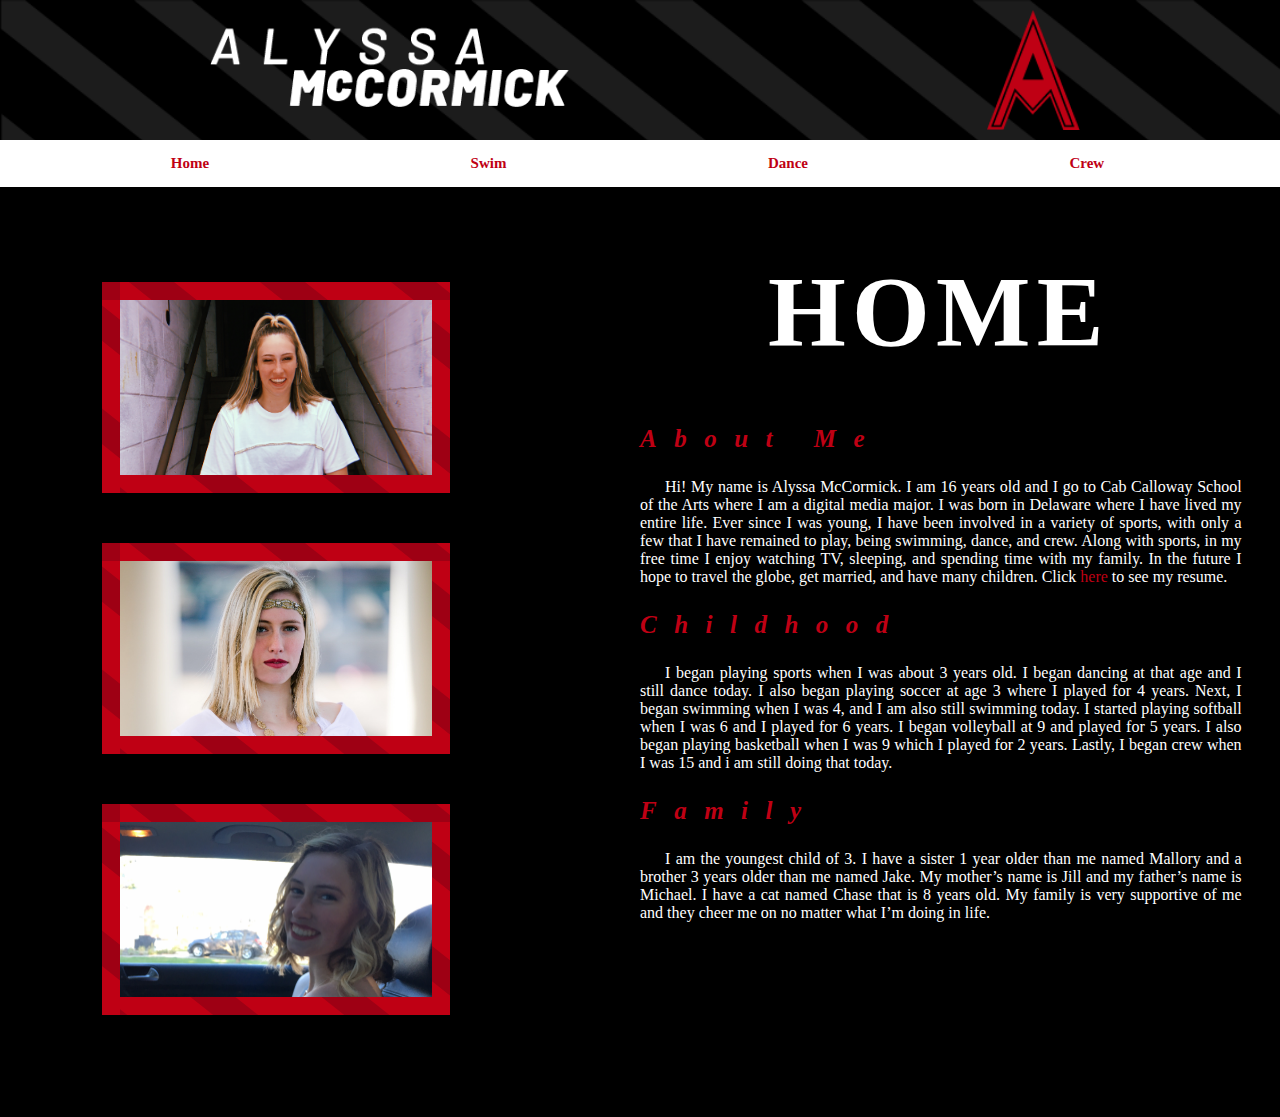
<file: index.html>
<!DOCTYPE html>
<html lang="en">
<head>
    <meta charset="UTF-8">
    <title>Portfolio Website</title>
    <link rel="stylesheet" href="css/style.css" type="text/css">
</head>
<body>


  <div id="headertext">
      <img src="css/1x/header_text.png" alt="alyssa mccormick" id="text">
      <img src="css/1x/personal_logo.png" alt="logo" id="personallogo" height="120">
  </div>

      <div>
       <nav>
       <ul id="nav-flex">
           <li><a href="index.html">Home</a></li>
           <li><a href="swim.html">Swim</a></li>
           <li><a href="dance.html">Dance</a></li>
           <li><a href="crew.html">Crew</a></li>
       </ul>
       </nav>
    </div>

    <div id="home">
        <h1>HOME</h1>
    </div>

   <div id="info">
    <div id="images">
        <img src="css/images/laughinh.JPG" alt="phineas facing front 1" height="175" width="312" id="phineas1">
        <img src="css/images/Alyssa.jpg" alt="phineas facing front 2" height="175" width="312" id="phineas2">
        <img src="css/images/prom.JPG" alt="phineas facing front 3" height="175" width="312" id="phineas3">
    </div>

    <div id="homeinfo">
        <h3 id="subheader">About Me</h3>
        <p>Hi! My name is Alyssa McCormick. I am 16 years old and I go to Cab Calloway School of the Arts where I am a digital media major. I was born in Delaware where I have lived my entire life. Ever since I was young, I have been involved in a variety of sports, with only a few that I have remained to play, being swimming, dance, and crew. Along with sports, in my free time I enjoy watching TV, sleeping, and spending time with my family. In the future I hope to travel the globe, get married, and have many children. Click <a href="css/images/mccormick.alyssa.resume.pdf">here</a> to see my resume.</p>
        <h3 id="subheader">Childhood</h3>
        <p>I began playing sports when I was about 3 years old. I began dancing at that age and I still dance today. I also began playing soccer at age 3 where I played for 4 years. Next, I began swimming when I was 4, and I am also still swimming today. I started playing softball when I was 6 and I played for 6 years. I began volleyball at 9 and played for 5 years. I also began playing basketball when I was 9 which I played for 2 years. Lastly, I began crew when I was 15 and i am still doing that today.</p>
        <h3 id="subheader">Family</h3>
        <p>I am the youngest child of 3. I have a sister 1 year older than me named Mallory and a brother 3 years older than me named Jake. My mother’s name is Jill and my father’s name is Michael. I have a cat named Chase that is 8 years old. My family is very supportive of me and they cheer me on no matter what I’m doing in life.</p>
     </div>
    </div>

</body>
</html>
</file>
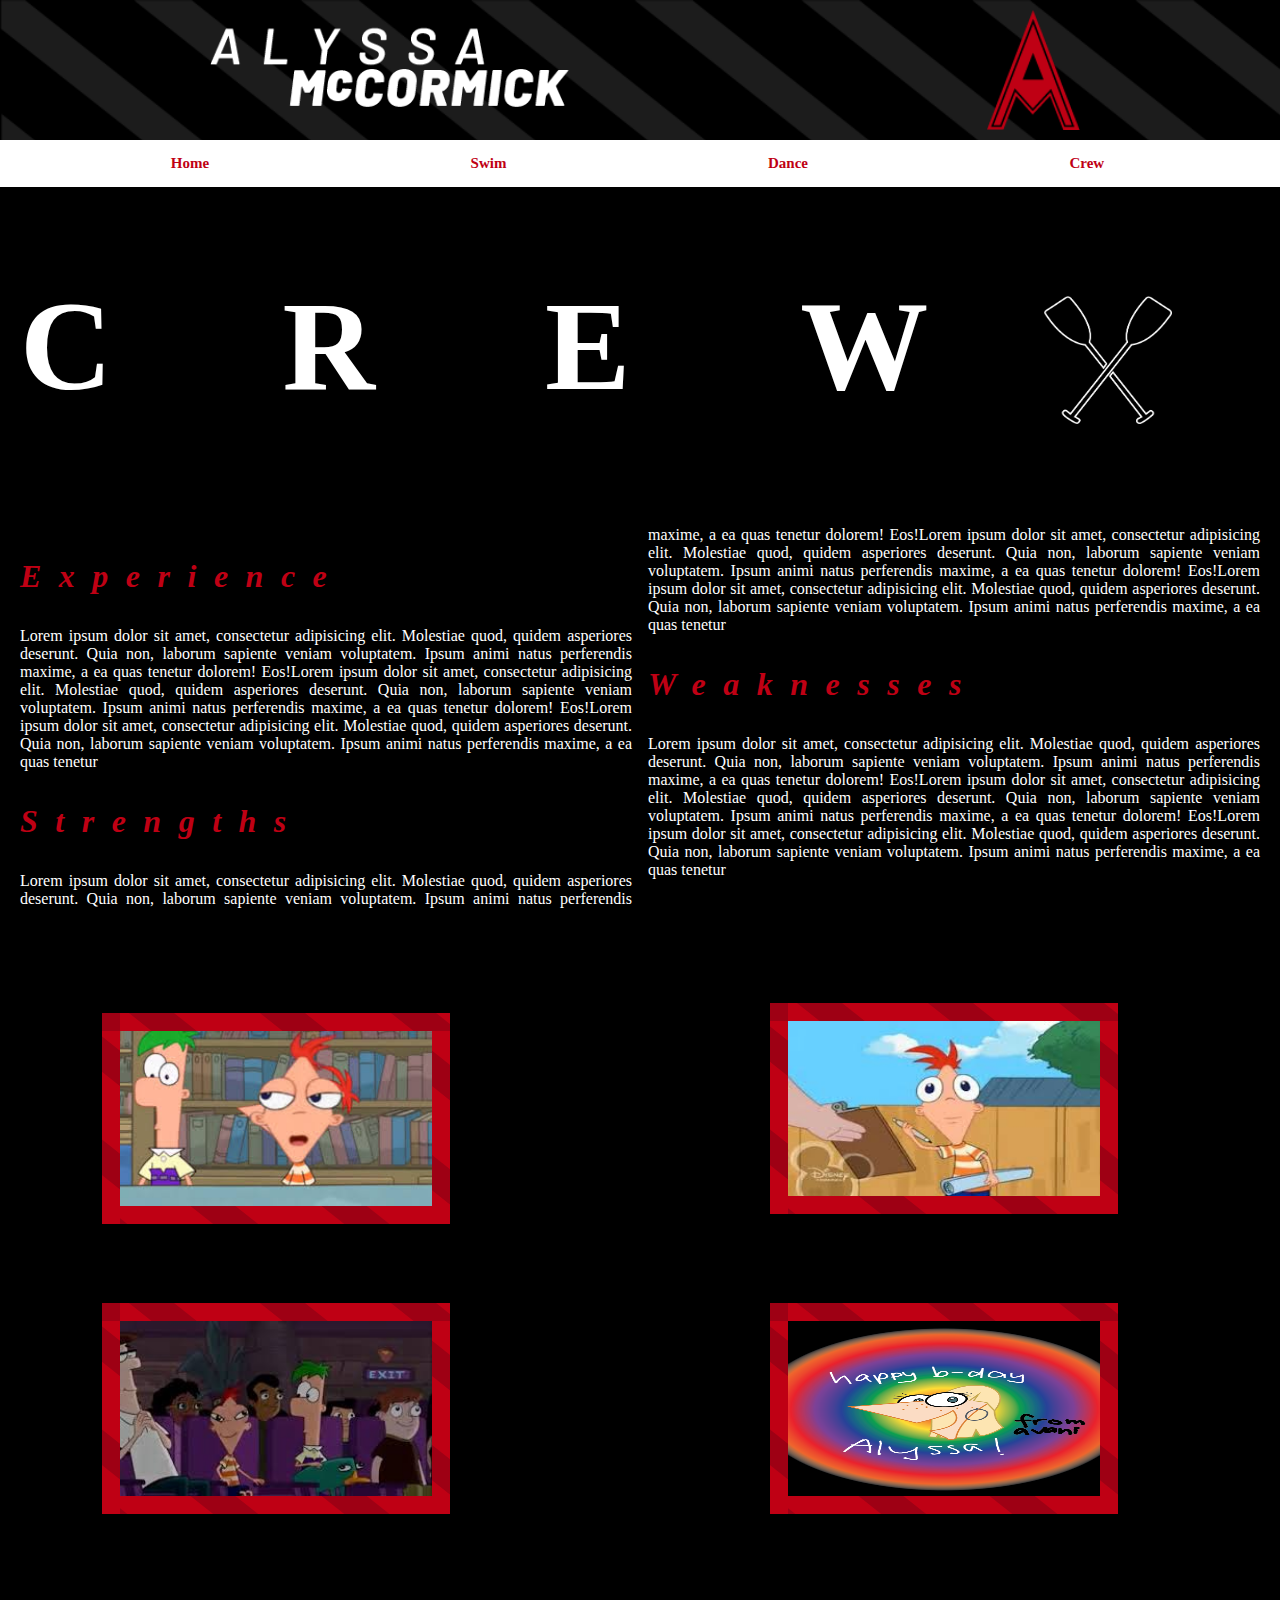
<file: crew.html>
<!DOCTYPE html>
<html lang="en">
<head>
    <meta charset="UTF-8">
    <title>Crew</title>
    <link rel="stylesheet" href="css/crewstyle.css" type="text/css">
</head>
<body>

    <div id="headertext">
      <img src="css/1x/header_text.png" alt="alyssa mccormick" id="text">
      <img src="css/1x/personal_logo.png" alt="logo" id="personallogo" height="120">
  </div>

      <div>
       <nav>
       <ul id="nav-flex">
           <li><a href="index.html">Home</a></li>
           <li><a href="swim.html">Swim</a></li>
           <li><a href="dance.html">Dance</a></li>
           <li><a href="crew.html">Crew</a></li>
       </ul>
       </nav>
    </div>

      <div id="swim">
        <h1>CREW</h1>
        <img src="css/1x/1x/crew.png" alt="crew" class="symbols">
    </div>

    <div class="bodycopy">
       <h3>Experience</h3><p>Lorem ipsum dolor sit amet, consectetur adipisicing elit. Molestiae quod, quidem asperiores deserunt. Quia non, laborum sapiente veniam voluptatem. Ipsum animi natus perferendis maxime, a ea quas tenetur dolorem! Eos!Lorem ipsum dolor sit amet, consectetur adipisicing elit. Molestiae quod, quidem asperiores deserunt. Quia non, laborum sapiente veniam voluptatem. Ipsum animi natus perferendis maxime, a ea quas tenetur dolorem! Eos!Lorem ipsum dolor sit amet, consectetur adipisicing elit. Molestiae quod, quidem asperiores deserunt. Quia non, laborum sapiente veniam voluptatem. Ipsum animi natus perferendis maxime, a ea quas tenetur</p> <h3>Strengths</h3> <p>Lorem ipsum dolor sit amet, consectetur adipisicing elit. Molestiae quod, quidem asperiores deserunt. Quia non, laborum sapiente veniam voluptatem. Ipsum animi natus perferendis maxime, a ea quas tenetur dolorem! Eos!Lorem ipsum dolor sit amet, consectetur adipisicing elit. Molestiae quod, quidem asperiores deserunt. Quia non, laborum sapiente veniam voluptatem. Ipsum animi natus perferendis maxime, a ea quas tenetur dolorem! Eos!Lorem ipsum dolor sit amet, consectetur adipisicing elit. Molestiae quod, quidem asperiores deserunt. Quia non, laborum sapiente veniam voluptatem. Ipsum animi natus perferendis maxime, a ea quas tenetur </p><h3>Weaknesses</h3> <p>Lorem ipsum dolor sit amet, consectetur adipisicing elit. Molestiae quod, quidem asperiores deserunt. Quia non, laborum sapiente veniam voluptatem. Ipsum animi natus perferendis maxime, a ea quas tenetur dolorem! Eos!Lorem ipsum dolor sit amet, consectetur adipisicing elit. Molestiae quod, quidem asperiores deserunt. Quia non, laborum sapiente veniam voluptatem. Ipsum animi natus perferendis maxime, a ea quas tenetur dolorem! Eos!Lorem ipsum dolor sit amet, consectetur adipisicing elit. Molestiae quod, quidem asperiores deserunt. Quia non, laborum sapiente veniam voluptatem. Ipsum animi natus perferendis maxime, a ea quas tenetur </p>
    </div>


    <div id="images">
        <img src="css/images/download-1.jpg" alt="phineas" id="phineas1" height="175" width="312">
        <img src="css/images/download-2.jpg" alt="phineas" id="phineas2" height="175" width="312">
        <img src="css/images/download.jpg" alt="phineas" id="phineas3" height="175" width="312">
        <img src="css/images/avanilove.png" alt="avani" id="avani" height="175" width="312">
    </div>

</body>
</html>
</file>
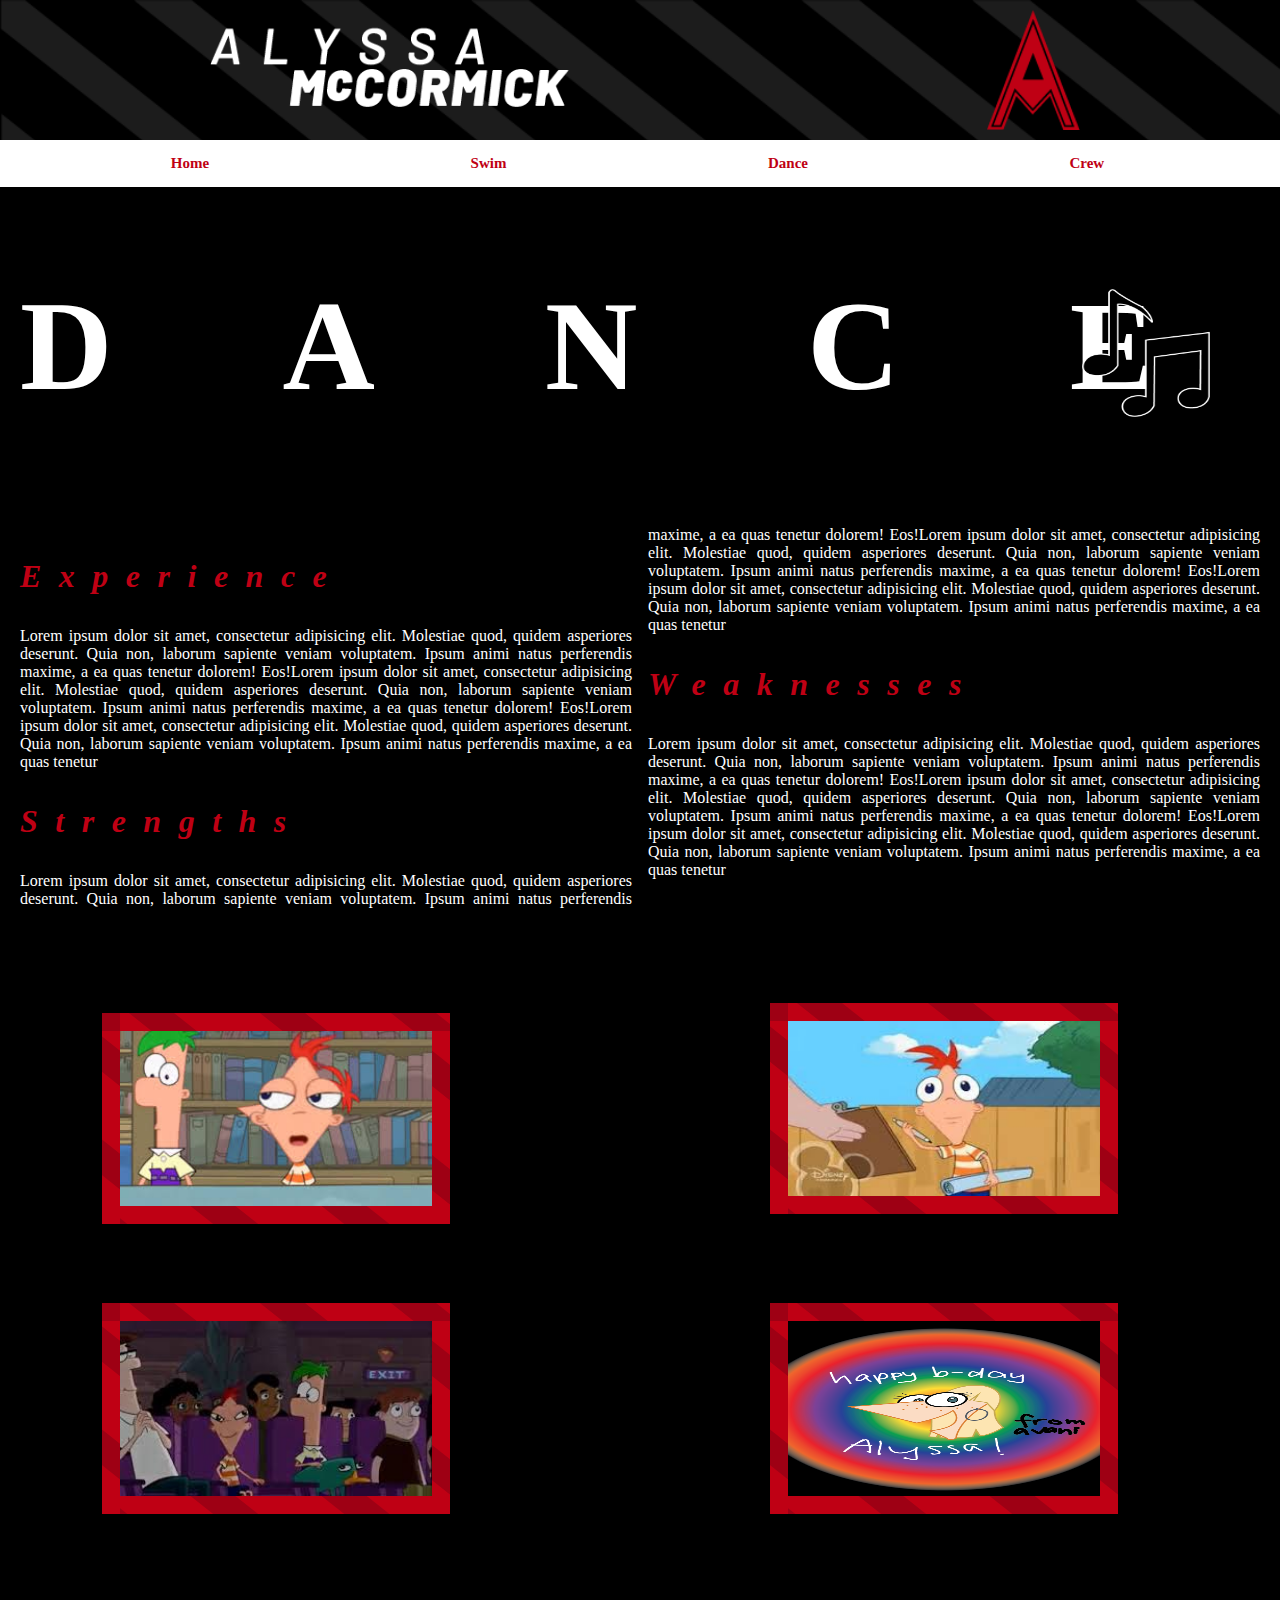
<file: dance.html>
<!DOCTYPE html>
<html lang="en">
<head>
    <meta charset="UTF-8">
    <title>Dance</title>
    <link rel="stylesheet" href="css/dancestyle.css" type="text/css">
</head>
<body>

     <div id="headertext">
      <img src="css/1x/header_text.png" alt="alyssa mccormick" id="text">
      <img src="css/1x/personal_logo.png" alt="logo" id="personallogo" height="120">
  </div>

      <div>
       <nav>
       <ul id="nav-flex">
           <li><a href="index.html">Home</a></li>
           <li><a href="swim.html">Swim</a></li>
           <li><a href="dance.html">Dance</a></li>
           <li><a href="crew.html">Crew</a></li>
       </ul>
       </nav>
    </div>

      <div id="swim">
        <h1>DANCE</h1>
        <img src="css/1x/1x/dance.png" alt="dance" class="symbols">
    </div>

    <div class="bodycopy">
       <h3>Experience</h3><p>Lorem ipsum dolor sit amet, consectetur adipisicing elit. Molestiae quod, quidem asperiores deserunt. Quia non, laborum sapiente veniam voluptatem. Ipsum animi natus perferendis maxime, a ea quas tenetur dolorem! Eos!Lorem ipsum dolor sit amet, consectetur adipisicing elit. Molestiae quod, quidem asperiores deserunt. Quia non, laborum sapiente veniam voluptatem. Ipsum animi natus perferendis maxime, a ea quas tenetur dolorem! Eos!Lorem ipsum dolor sit amet, consectetur adipisicing elit. Molestiae quod, quidem asperiores deserunt. Quia non, laborum sapiente veniam voluptatem. Ipsum animi natus perferendis maxime, a ea quas tenetur</p> <h3>Strengths</h3> <p>Lorem ipsum dolor sit amet, consectetur adipisicing elit. Molestiae quod, quidem asperiores deserunt. Quia non, laborum sapiente veniam voluptatem. Ipsum animi natus perferendis maxime, a ea quas tenetur dolorem! Eos!Lorem ipsum dolor sit amet, consectetur adipisicing elit. Molestiae quod, quidem asperiores deserunt. Quia non, laborum sapiente veniam voluptatem. Ipsum animi natus perferendis maxime, a ea quas tenetur dolorem! Eos!Lorem ipsum dolor sit amet, consectetur adipisicing elit. Molestiae quod, quidem asperiores deserunt. Quia non, laborum sapiente veniam voluptatem. Ipsum animi natus perferendis maxime, a ea quas tenetur </p><h3>Weaknesses</h3> <p>Lorem ipsum dolor sit amet, consectetur adipisicing elit. Molestiae quod, quidem asperiores deserunt. Quia non, laborum sapiente veniam voluptatem. Ipsum animi natus perferendis maxime, a ea quas tenetur dolorem! Eos!Lorem ipsum dolor sit amet, consectetur adipisicing elit. Molestiae quod, quidem asperiores deserunt. Quia non, laborum sapiente veniam voluptatem. Ipsum animi natus perferendis maxime, a ea quas tenetur dolorem! Eos!Lorem ipsum dolor sit amet, consectetur adipisicing elit. Molestiae quod, quidem asperiores deserunt. Quia non, laborum sapiente veniam voluptatem. Ipsum animi natus perferendis maxime, a ea quas tenetur </p>
    </div>


    <div id="images">
        <img src="css/images/download-1.jpg" alt="phineas" id="phineas1" height="175" width="312">
        <img src="css/images/download-2.jpg" alt="phineas" id="phineas2" height="175" width="312">
        <img src="css/images/download.jpg" alt="phineas" id="phineas3" height="175" width="312">
        <img src="css/images/avanilove.png" alt="avani" id="avani" height="175" width="312">
    </div>


</body>
</html>
</file>
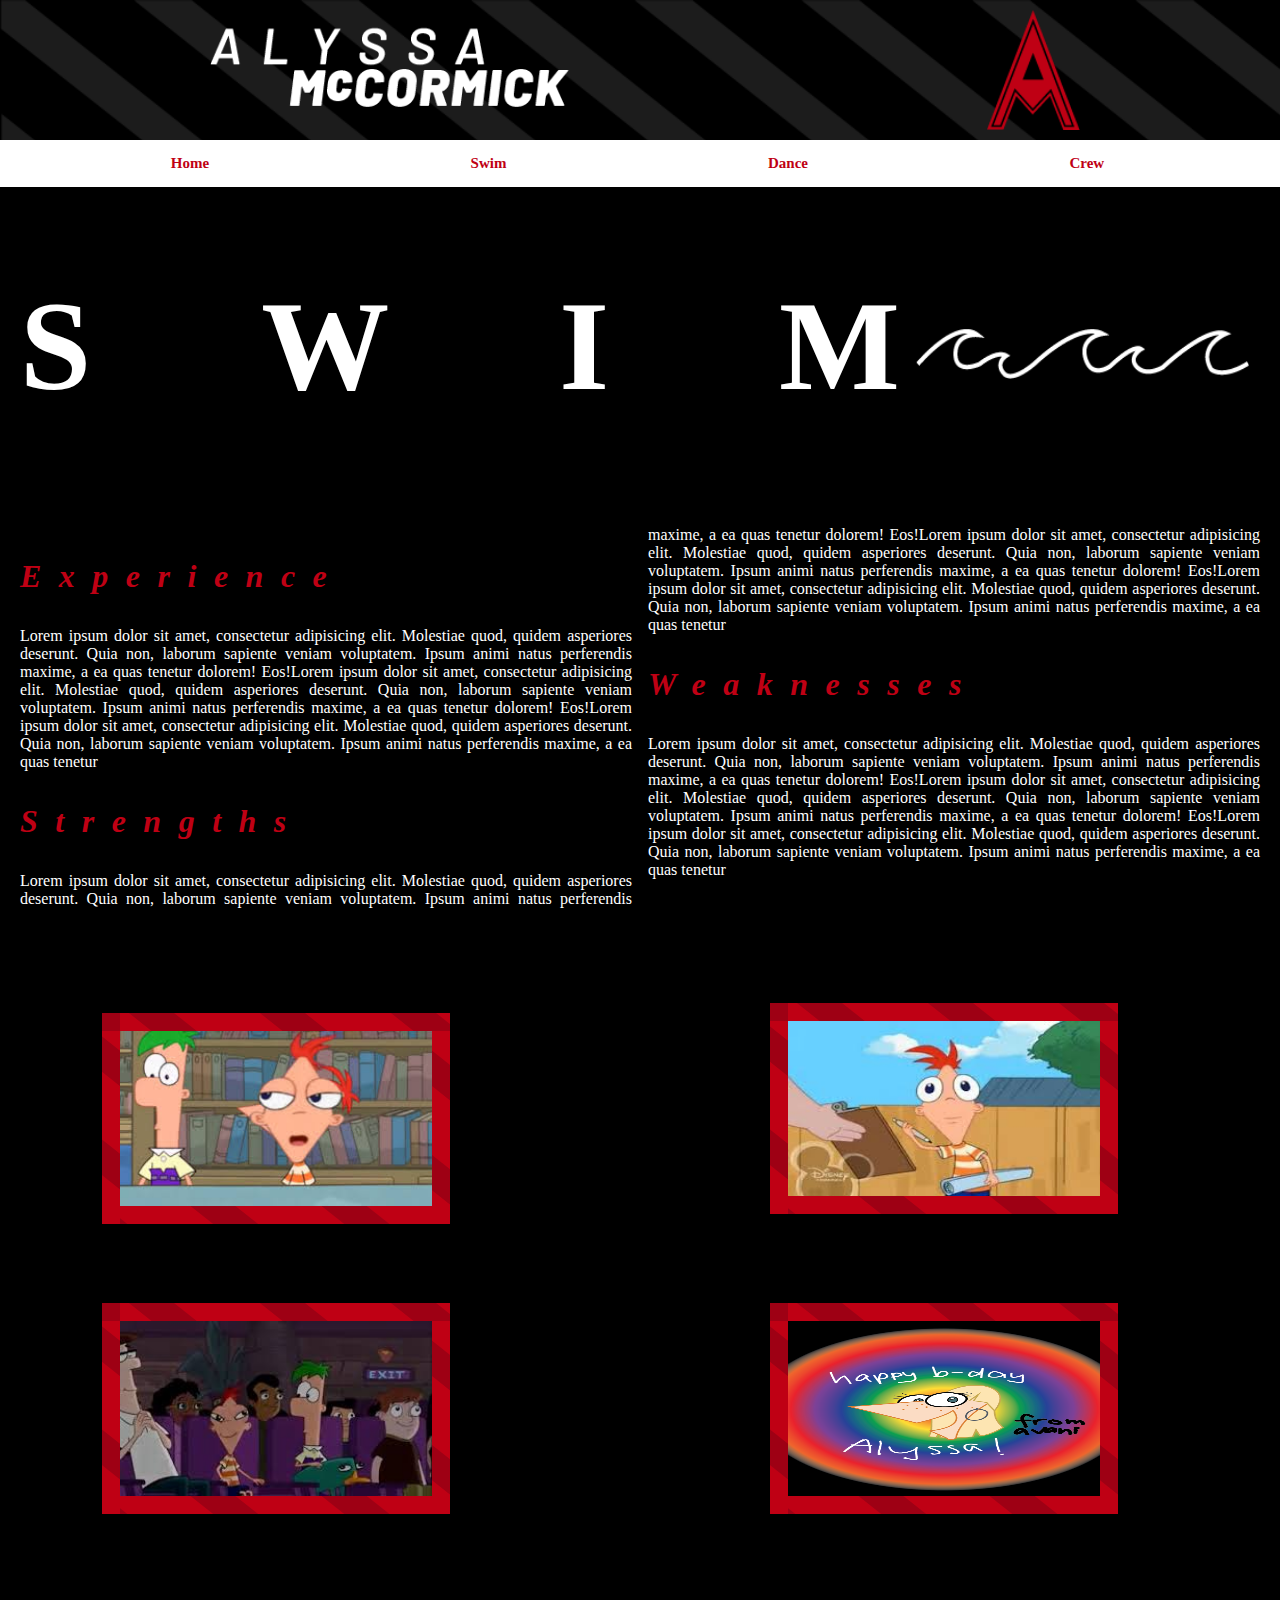
<file: swim.html>
<!DOCTYPE html>
<html lang="en">
<head>
    <meta charset="UTF-8">
    <title>Swim Page</title>
    <link rel="stylesheet" href="css/swimstyle.css" type="text/css">
</head>
<body>

    <div id="headertext">
      <img src="css/1x/header_text.png" alt="alyssa mccormick" id="text">
      <img src="css/1x/personal_logo.png" alt="logo" id="personallogo" height="120">
  </div>

      <div>
       <nav>
       <ul id="nav-flex">
           <li><a href="index.html">Home</a></li>
           <li><a href="swim.html">Swim</a></li>
           <li><a href="dance.html">Dance</a></li>
           <li><a href="crew.html">Crew</a></li>
       </ul>
       </nav>
    </div>

    <div id="swim">
        <h1>SWIM</h1>
        <img src="css/1x/1x/swim.png" alt="waves" class="symbols">
    </div>

    <div class="bodycopy">
       <h3>Experience</h3><p>Lorem ipsum dolor sit amet, consectetur adipisicing elit. Molestiae quod, quidem asperiores deserunt. Quia non, laborum sapiente veniam voluptatem. Ipsum animi natus perferendis maxime, a ea quas tenetur dolorem! Eos!Lorem ipsum dolor sit amet, consectetur adipisicing elit. Molestiae quod, quidem asperiores deserunt. Quia non, laborum sapiente veniam voluptatem. Ipsum animi natus perferendis maxime, a ea quas tenetur dolorem! Eos!Lorem ipsum dolor sit amet, consectetur adipisicing elit. Molestiae quod, quidem asperiores deserunt. Quia non, laborum sapiente veniam voluptatem. Ipsum animi natus perferendis maxime, a ea quas tenetur</p> <h3>Strengths</h3> <p>Lorem ipsum dolor sit amet, consectetur adipisicing elit. Molestiae quod, quidem asperiores deserunt. Quia non, laborum sapiente veniam voluptatem. Ipsum animi natus perferendis maxime, a ea quas tenetur dolorem! Eos!Lorem ipsum dolor sit amet, consectetur adipisicing elit. Molestiae quod, quidem asperiores deserunt. Quia non, laborum sapiente veniam voluptatem. Ipsum animi natus perferendis maxime, a ea quas tenetur dolorem! Eos!Lorem ipsum dolor sit amet, consectetur adipisicing elit. Molestiae quod, quidem asperiores deserunt. Quia non, laborum sapiente veniam voluptatem. Ipsum animi natus perferendis maxime, a ea quas tenetur </p><h3>Weaknesses</h3> <p>Lorem ipsum dolor sit amet, consectetur adipisicing elit. Molestiae quod, quidem asperiores deserunt. Quia non, laborum sapiente veniam voluptatem. Ipsum animi natus perferendis maxime, a ea quas tenetur dolorem! Eos!Lorem ipsum dolor sit amet, consectetur adipisicing elit. Molestiae quod, quidem asperiores deserunt. Quia non, laborum sapiente veniam voluptatem. Ipsum animi natus perferendis maxime, a ea quas tenetur dolorem! Eos!Lorem ipsum dolor sit amet, consectetur adipisicing elit. Molestiae quod, quidem asperiores deserunt. Quia non, laborum sapiente veniam voluptatem. Ipsum animi natus perferendis maxime, a ea quas tenetur </p>
    </div>

    <div id="images">
        <img src="css/images/download-1.jpg" alt="phineas" id="phineas1" height="175" width="312">
        <img src="css/images/download-2.jpg" alt="phineas" id="phineas2" height="175" width="312">
        <img src="css/images/download.jpg" alt="phineas" id="phineas3" height="175" width="312">
        <img src="css/images/avanilove.png" alt="avani" id="avani" height="175" width="312">
    </div>


</body>
</html>
</file>
<file: css/style.css>
body {
    background-color: black;
    margin: 0px;
}

#headertext {
    z-index: 5;
    margin-left: 10px;
    margin-top: 0px;
    display: flex;
    justify-content: space-around;
    margin: 0px;
    height: 140px;
    background-image: url(1x/navy_back.png);
    background-repeat: repeat;
    background-size: cover;
}

#text {
    height: 100px;
    margin: 20px;
}

#personallogo {
    margin: 10px;
}

nav {
    width: 100%;
    z-index: 10;
    font-family: barlow;
    font-weight: bold;
    font-size: 15px;
    color: rgb(191, 0, 20);
    background-color: white;
    overflow: hidden;
}

#nav-flex {
    display: flex;
    list-style-type: none;
    justify-content: space-around;
    margin-right: 45px;
    font-size: 20;
}

a:link {
    color: rgb(191, 0, 20);
    text-decoration: none;
}

a:visited {
    color: rgb(191, 0, 20);
    text-decoration: none;
}

a:hover {
    color: rgb(237, 27, 52);
}

#home {
    font-family : Barlow;
  font-weight : lighter;
  font-style : bold;
  font-size : 50px;
  letter-spacing : 6.25px;
  color : #FFFFFF;
  color : rgb(255, 255, 255);
  float: right;
    width: 40%;
    position: relative;
}

p {
    font-family: barlow;
}

#home:hover {
    font-weight: bolder;
}

#images {
    margin: 8%;
    display: flex;
    flex-direction: column;
    margin-top: 95px;
}

#phineas1 {
    margin-bottom: 50px;
    background-image: url(1x/photo_background.png);
    border-image: url(1x/photo_background.png);
    border: 18px solid transparent;
    transition-duration: 200ms;
}

#phineas1:hover {
    transform: scale(1.1,1.1);
    transition-delay: 90ms;
}

#phineas2 {
    margin-bottom: 50px;
     background-image: url(1x/photo_background.png);
    border-image: url(1x/photo_background.png);
    border: 18px solid transparent;
    transition-duration: 200ms;
}

#phineas2:hover {
    transform: scale(1.1,1.1);
    transition-delay: 90ms;
}

#phineas3 {
     background-image: url(1x/photo_background.png);
    border-image: url(1x/photo_background.png);
    border: 18px solid transparent;
    transition-duration: 300ms;
}

#phineas3:hover {
    transform: scale(1.1,1.1);
    transition-delay: 90ms;
}

#homeinfo {
    color: #FFFFFF;
    width: 47%;
    position: absolute;
    margin-left: 50%;
    position: absolute;
    top: 400px;
}

p {
    text-indent: 25px;
    text-align: justify;
}

#subheader {
   font-family : Barlow;
  font-weight : bold;
  font-style : italic;
  font-size : 25px;
  letter-spacing : 17.5px;
  color : #BF0014;
  color : rgb(191, 0, 20);
  }
</file>
<file: css/crewstyle.css>
body {
    background-color: black;
    margin: 0px;
}

#headertext {
    z-index: 5;
    margin-left: 10px;
    margin-top: 0px;
    display: flex;
    justify-content: space-around;
    margin: 0px;
    height: 140px;
    background-image: url(1x/navy_back.png);
    background-repeat: repeat;
    background-size: cover;
}

#text {
    height: 100px;
    margin: 20px;
}

#personallogo {
    margin: 10px;
}

nav {
    width: 100%;
    z-index: 10;
    font-family: barlow;
    font-weight: bold;
    font-size: 15px;
    color: rgb(191, 0, 20);
    background-color: white;
    overflow: hidden;
}

#nav-flex {
    display: flex;
    list-style-type: none;
    justify-content: space-around;
    margin-right: 45px;
    font-size: 20;
}

a:link {
    color: rgb(191, 0, 20);
    text-decoration: none;
}

a:visited {
    color: rgb(191, 0, 20);
}

a:hover {
    color: rgb(237, 27, 52);
}

#swim {
    color: white;
    font-family: barlow;
    letter-spacing: 170px;
    font-size: 5vw;
    margin: auto 20px;
    display: flex;
    align-self: center;
}

.symbols {
    position: absolute;
    margin-top: 8.5vw;
    margin-left: 80vw;
    height: 10vw;
    width: 10vw;
    margin-right: 20px;
}

.bodycopy {
    columns: 100px 2;
    color: white;
    text-align: justify;
    margin: 20px;
}

h3 {
    font-family : Barlow;
  font-weight : bold;
  font-style : italic;
  font-size : 2.5vw;
  letter-spacing : 17.5px;
  color : #BF0014;
  color : rgb(191, 0, 20);
}

#images {
    margin: 8%;
    margin-top: 95px;
}

#phineas1 {
    margin-bottom: 50px;
    background-image: url(1x/photo_background.png);
    border-image: url(1x/photo_background.png);
    border: 18px solid transparent;
    margin-top: 10px;
    transition-duration: 200ms;
    position: absolute;
}

#phineas1:hover {
    transform: scale(1.1,1.1);
    transition-delay: 90ms;
}

#phineas2 {
    margin-bottom: 50px;
     background-image: url(1x/photo_background.png);
    border-image: url(1x/photo_background.png);
    border: 18px solid transparent;
    transition-duration: 200ms;
    margin-top: 300px;

}

#phineas2:hover {
    transform: scale(1.1,1.1);
    transition-delay: 90ms;
}

#phineas3 {
    margin-bottom: 50px;
     background-image: url(1x/photo_background.png);
    border-image: url(1x/photo_background.png);
    border: 18px solid transparent;
    transition-duration: 200ms;
    position: absolute;
    margin-right: 10%;
    margin-left: 25%;
}

#phineas3:hover {
    transform: scale(1.1,1.1);
    transition-delay: 90ms;
}

#avani {
    margin-bottom: 50px;
    background-image: url(1x/photo_background.png);
    border-image: url(1x/photo_background.png);
    border: 18px solid transparent;
    margin-left: 10px;
    transition-duration: 200ms;
    position: absolute;
    margin-top: 300px;
    margin-left: 25%;
    margin-right: 10%;
}

#avani:hover {
    transform: scale(1.1,1.1);
    transition-delay: 90ms;
}
</file>
<file: css/dancestyle.css>
body {
    background-color: black;
    margin: 0px;
}

#headertext {
    z-index: 5;
    margin-left: 10px;
    margin-top: 0px;
    display: flex;
    justify-content: space-around;
    margin: 0px;
    height: 140px;
    background-image: url(1x/navy_back.png);
    background-repeat: repeat;
    background-size: cover;
}

#text {
    height: 100px;
    margin: 20px;
}

#personallogo {
    margin: 10px;
}

nav {
    width: 100%;
    z-index: 10;
    font-family: barlow;
    font-weight: bold;
    font-size: 15px;
    color: rgb(191, 0, 20);
    background-color: white;
    overflow: hidden;
}

#nav-flex {
    display: flex;
    list-style-type: none;
    justify-content: space-around;
    margin-right: 45px;
    font-size: 20;
}

a:link {
    color: rgb(191, 0, 20);
    text-decoration: none;
}

a:visited {
    color: rgb(191, 0, 20);
}

a:hover {
    color: rgb(237, 27, 52);
}

#swim {
    color: white;
    font-family: barlow;
    letter-spacing: 170px;
    font-size: 5vw;
    margin: auto 20px;
    display: flex;
    align-self: center;
    z-index: 20;
}

.symbols {
    position: absolute;
    margin-top: 8vw;
    margin-left: 83vw;
    height: 10vw;
    width: 10vw;
    margin-right: 20px;
}

.bodycopy {
    columns: 100px 2;
    color: white;
    text-align: justify;
    margin: 20px;
}

h3 {
    font-family : Barlow;
  font-weight : bold;
  font-style : italic;
  font-size : 2.5vw;
  letter-spacing : 17.5px;
  color : #BF0014;
  color : rgb(191, 0, 20);
}

#images {
    margin: 8%;
    margin-top: 95px;
    columns: 200px 2;
}

#phineas1 {
    margin-bottom: 50px;
    background-image: url(1x/photo_background.png);
    border-image: url(1x/photo_background.png);
    border: 18px solid transparent;
    margin-top: 10px;
    transition-duration: 200ms;
    position: absolute;
}

#phineas1:hover {
    transform: scale(1.1,1.1);
    transition-delay: 90ms;
}

#phineas2 {
    margin-bottom: 50px;
     background-image: url(1x/photo_background.png);
    border-image: url(1x/photo_background.png);
    border: 18px solid transparent;
    transition-duration: 200ms;
    margin-top: 300px;

}

#phineas2:hover {
    transform: scale(1.1,1.1);
    transition-delay: 90ms;
}

#phineas3 {
    margin-bottom: 50px;
     background-image: url(1x/photo_background.png);
    border-image: url(1x/photo_background.png);
    border: 18px solid transparent;
    transition-duration: 200ms;
    position: absolute;
    margin-right: 10%;
    margin-left: 25%;
}

#phineas3:hover {
    transform: scale(1.1,1.1);
    transition-delay: 90ms;
}

#avani {
    margin-bottom: 50px;
    background-image: url(1x/photo_background.png);
    border-image: url(1x/photo_background.png);
    border: 18px solid transparent;
    margin-left: 10px;
    transition-duration: 200ms;
    position: absolute;
    margin-top: 300px;
    margin-left: 25%;
    margin-right: 10%;
}

#avani:hover {
    transform: scale(1.1,1.1);
    transition-delay: 90ms;
}
</file>
<file: css/swimstyle.css>
body {
    background-color: black;
    margin: 0px;
}

#headertext {
    z-index: 5;
    margin-left: 10px;
    margin-top: 0px;
    display: flex;
    justify-content: space-around;
    margin: 0px;
    height: 140px;
    background-image: url(1x/navy_back.png);
    background-repeat: repeat;
    background-size: cover;
}

#text {
    height: 100px;
    margin: 20px;
}

#personallogo {
    margin: 10px;
}

nav {
    width: 100%;
    z-index: 10;
    font-family: barlow;
    font-weight: bold;
    font-size: 15px;
    color: rgb(191, 0, 20);
    background-color: white;
    overflow: hidden;
    position: sticky;
}

#nav-flex {
    display: flex;
    list-style-type: none;
    justify-content: space-around;
    margin-right: 45px;
    font-size: 20;
}

a:link {
    color: rgb(191, 0, 20);
    text-decoration: none;
}

a:visited {
    color: rgb(191, 0, 20);
    text-decoration: none;
}

a:hover {
    color: rgb(237, 27, 52);
}

#swim {
    color: white;
    font-family: barlow;
    letter-spacing: 170px;
    font-size: 5vw;
    margin: auto 20px;
    display: flex;
    align-self: center;

}

.symbols {
    position: absolute;
    margin-top: 11vw;
    margin-left: 70vw;
    height: 4vw;
    width: 26vw;
    margin-right: 20px;
}

.bodycopy {
    columns: 100px 2;
    color: white;
    text-align: justify;
    margin: 20px;
}

h3 {
    font-family : Barlow;
  font-weight : bold;
  font-style : italic;
  font-size : 2.5vw;
  letter-spacing : 17.5px;
  color : #BF0014;
  color : rgb(191, 0, 20);
}

#images {
    margin: 8%;
    margin-top: 95px;
    columns: 200px 2;
}

#phineas1 {
    margin-bottom: 50px;
    background-image: url(1x/photo_background.png);
    border-image: url(1x/photo_background.png);
    border: 18px solid transparent;
    margin-top: 10px;
    transition-duration: 200ms;
    position: absolute;
}

#phineas1:hover {
    transform: scale(1.1,1.1);
    transition-delay: 90ms;
}

#phineas2 {
    margin-bottom: 50px;
     background-image: url(1x/photo_background.png);
    border-image: url(1x/photo_background.png);
    border: 18px solid transparent;
    transition-duration: 200ms;
    margin-top: 300px;

}

#phineas2:hover {
    transform: scale(1.1,1.1);
    transition-delay: 90ms;
}

#phineas3 {
    margin-bottom: 50px;
     background-image: url(1x/photo_background.png);
    border-image: url(1x/photo_background.png);
    border: 18px solid transparent;
    transition-duration: 200ms;
    position: absolute;
    margin-right: 10%;
    margin-left: 25%;
}

#phineas3:hover {
    transform: scale(1.1,1.1);
    transition-delay: 90ms;
}

#avani {
    margin-bottom: 50px;
    background-image: url(1x/photo_background.png);
    border-image: url(1x/photo_background.png);
    border: 18px solid transparent;
    margin-left: 10px;
    transition-duration: 200ms;
    position: absolute;
    margin-top: 300px;
    margin-left: 25%;
    margin-right: 10%;
}

#avani:hover {
    transform: scale(1.1,1.1);
    transition-delay: 90ms;
}
</file>
